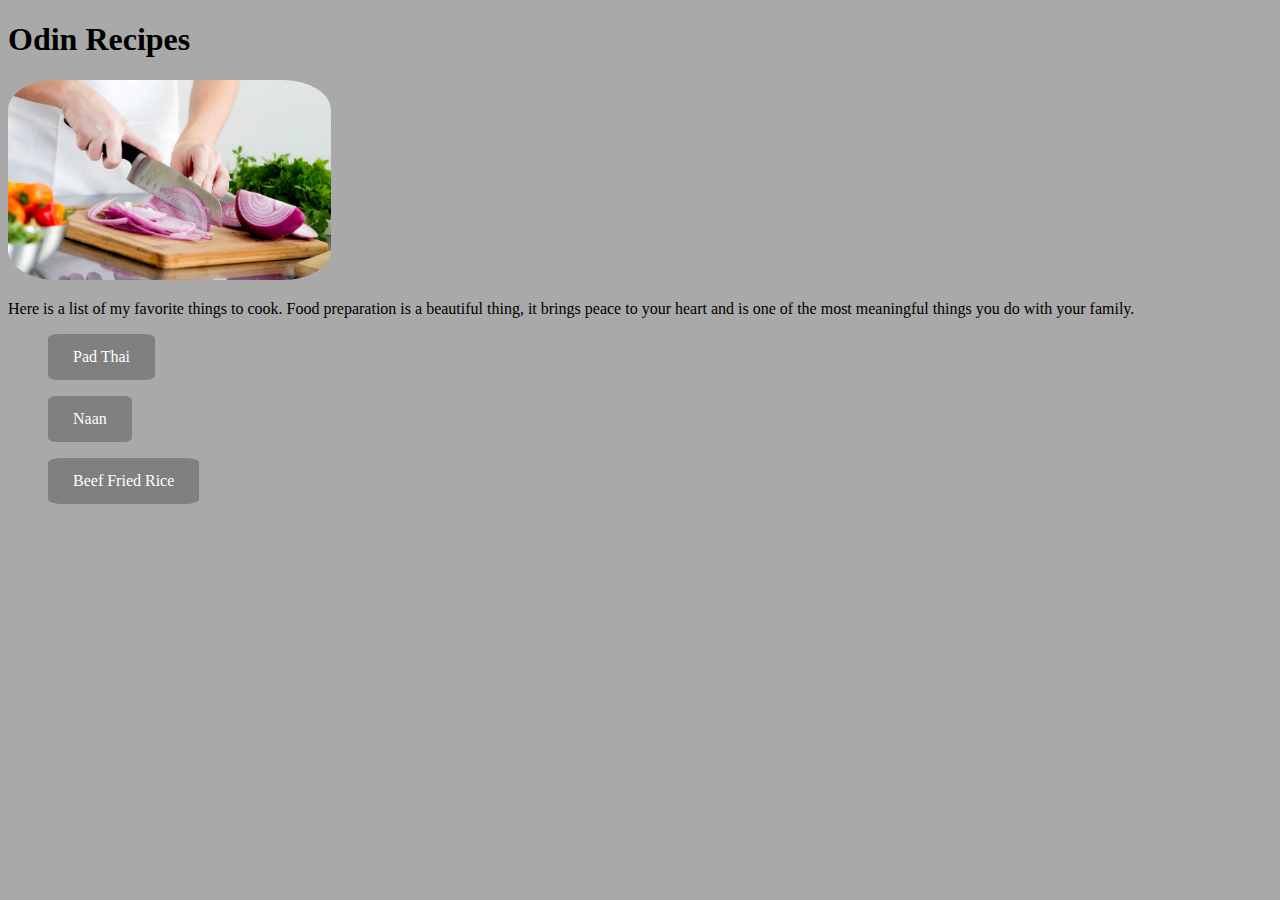
<file: index.html>
<!DOCTYPE html>
<html lang="en">
<head>
    <meta charset="UTF-8">
    <meta http-equiv="X-UA-Compatible" content="IE=edge">
    <meta name="viewport" content="width=device-width, initial-scale=1.0">
    <title>Odin Recipes</title>
    <link rel="stylesheet" href="styles.css">
</head>
<body>
    <h1>Odin Recipes</h1>
    <img src="images/knife-and-onion.jpg" alt="Knife and Onion">
    <p>Here is a list of my favorite things to cook. Food preparation is a beautiful thing, it brings peace to your heart and is one of the most meaningful things you do with your family.</p>
    <ul> <a href="pages/pad-thai.html">Pad Thai</a></ul>
    <ul> <a href="pages/naan.html">Naan</a></ul>
    <ul> <a href="pages/beef-fried-rice.html">Beef Fried Rice</a></button></ul>

</body>
</html>
</file>
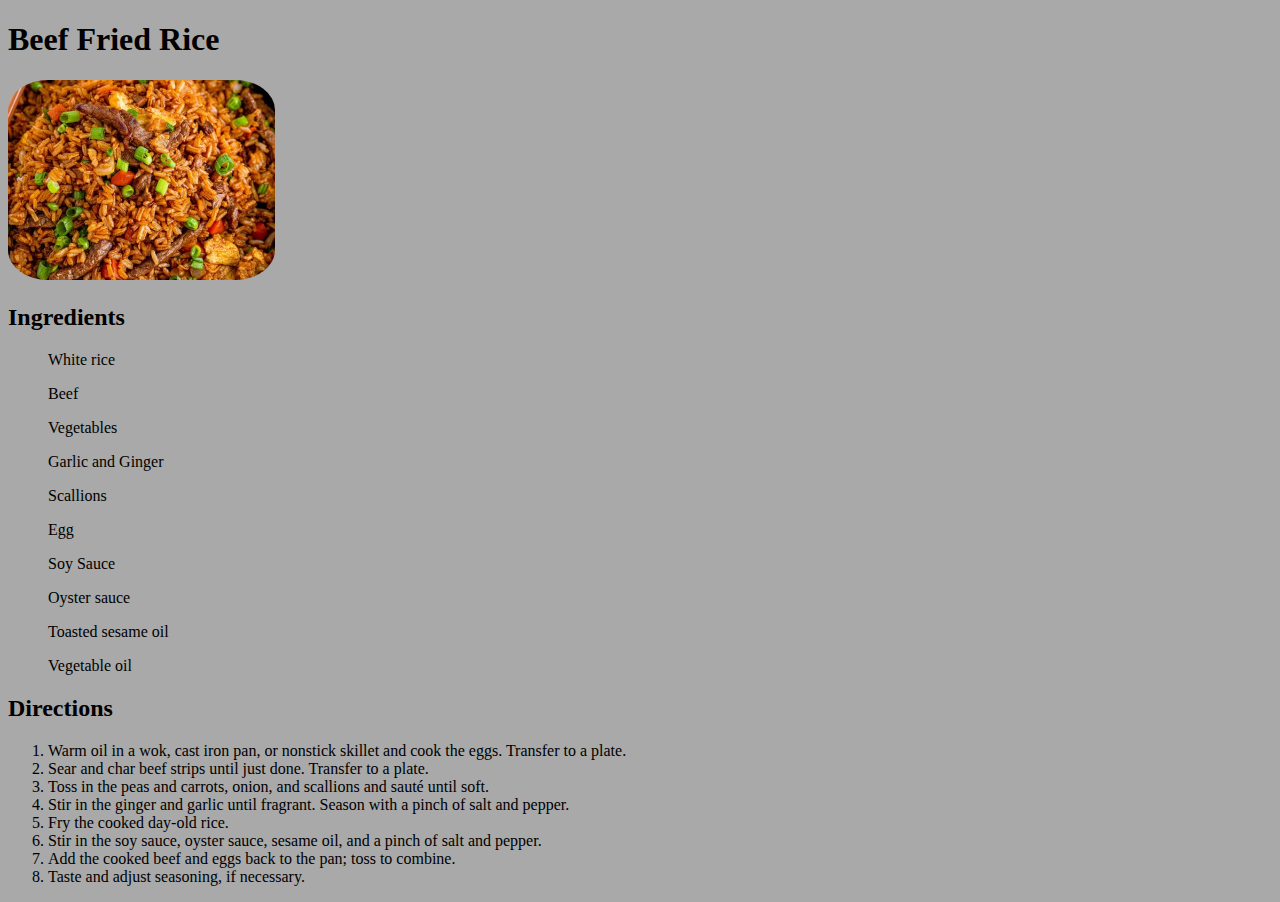
<file: pages/beef-fried-rice.html>
<!DOCTYPE html>
<html lang="en">
<head>
    <meta charset="UTF-8">
    <meta http-equiv="X-UA-Compatible" content="IE=edge">
    <meta name="viewport" content="width=device-width, initial-scale=1.0">
    <title>Beef Fried Rice</title>
    <link rel="stylesheet" href="../styles.css">
</head>
<body>
    <h1>Beef Fried Rice</h1>
    <img src="../images/beef-fried-rice.jpg" alt="Beef Fried Rice">
    <h2>Ingredients</h2>
        <ul>White rice</ul>
        <ul>Beef</ul>
        <ul>Vegetables</ul>
        <ul>Garlic and Ginger</ul>
        <ul>Scallions</ul>
        <ul>Egg</ul>
        <ul>Soy Sauce</ul>
        <ul>Oyster sauce</ul>
        <ul>Toasted sesame oil</ul>
        <ul>Vegetable oil</ul>

    <h2>Directions</h2>
        <ol>
            <li>Warm oil in a wok, cast iron pan, or nonstick skillet and cook the eggs. Transfer to a plate.</li>
            <li>Sear and char beef strips until just done. Transfer to a plate.</li>
            <li>Toss in the peas and carrots, onion, and scallions and sauté until soft.</li>
            <li>Stir in the ginger and garlic until fragrant. Season with a pinch of salt and pepper.</li>
            <li>Fry the cooked day-old rice.</li>
            <li>Stir in the soy sauce, oyster sauce, sesame oil, and a pinch of salt and pepper.</li>
            <li>Add the cooked beef and eggs back to the pan; toss to combine.</li>
            <li>Taste and adjust seasoning, if necessary.</li>
        </ol>
</body>
</html>
</file>
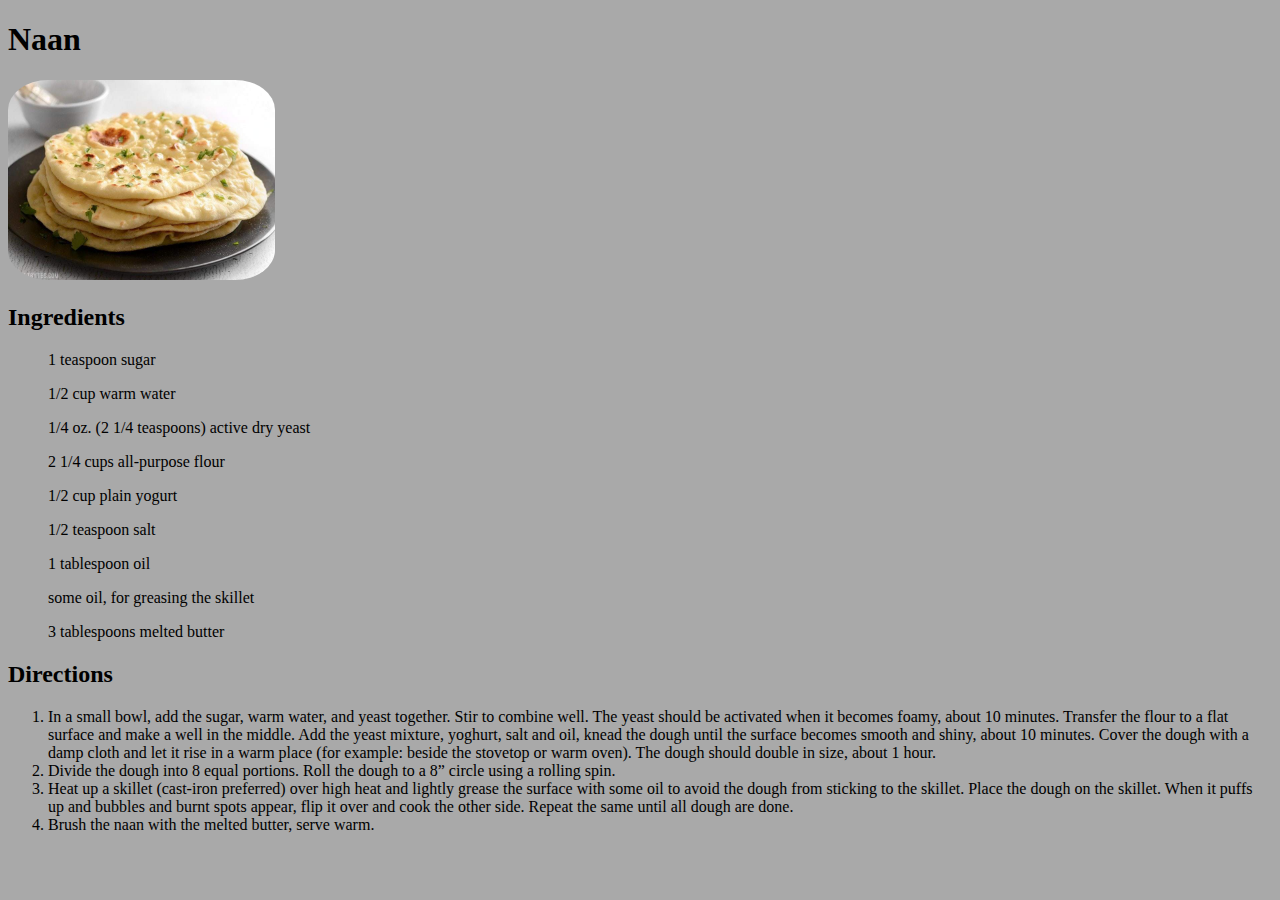
<file: pages/naan.html>
<!DOCTYPE html>
<html lang="en">
<head>
    <meta charset="UTF-8">
    <meta http-equiv="X-UA-Compatible" content="IE=edge">
    <meta name="viewport" content="width=device-width, initial-scale=1.0">
    <title>Naan</title>
    <link rel="stylesheet" href="../styles.css">
</head>
<body>
    <h1>Naan</h1>
    <img src="../images/naan.jpg" alt="Naan">
    <h2>Ingredients</h2>
        <ul>1 teaspoon sugar</ul>
        <ul>1/2 cup warm water</ul>
        <ul>1/4 oz. (2 1/4 teaspoons) active dry yeast</ul>
        <ul>2 1/4 cups all-purpose flour</ul>
        <ul>1/2 cup plain yogurt</ul>
        <ul>1/2 teaspoon salt</ul>
        <ul>1 tablespoon oil</ul>
        <ul>some oil, for greasing the skillet</ul>
        <ul>3 tablespoons melted butter</ul>

    <h2>Directions</h2>
        <ol>
            <li>In a small bowl, add the sugar, warm water, and yeast together. Stir to combine well. The yeast should be activated when it becomes foamy, about 10 minutes. Transfer the flour to a flat surface and make a well in the middle. Add the yeast mixture, yoghurt, salt and oil, knead the dough until the surface becomes smooth and shiny, about 10 minutes. Cover the dough with a damp cloth and let it rise in a warm place (for example: beside the stovetop or warm oven). The dough should double in size, about 1 hour.</li>
            <li>Divide the dough into 8 equal portions. Roll the dough to a 8” circle using a rolling spin.</li>
            <li>Heat up a skillet (cast-iron preferred) over high heat and lightly grease the surface with some oil to avoid the dough from sticking to the skillet. Place the dough on the skillet. When it puffs up and bubbles and burnt spots appear, flip it over and cook the other side. Repeat the same until all dough are done.</li>
            <li>Brush the naan with the melted butter, serve warm. </li>
        </ol>


</body>
</html>
</file>
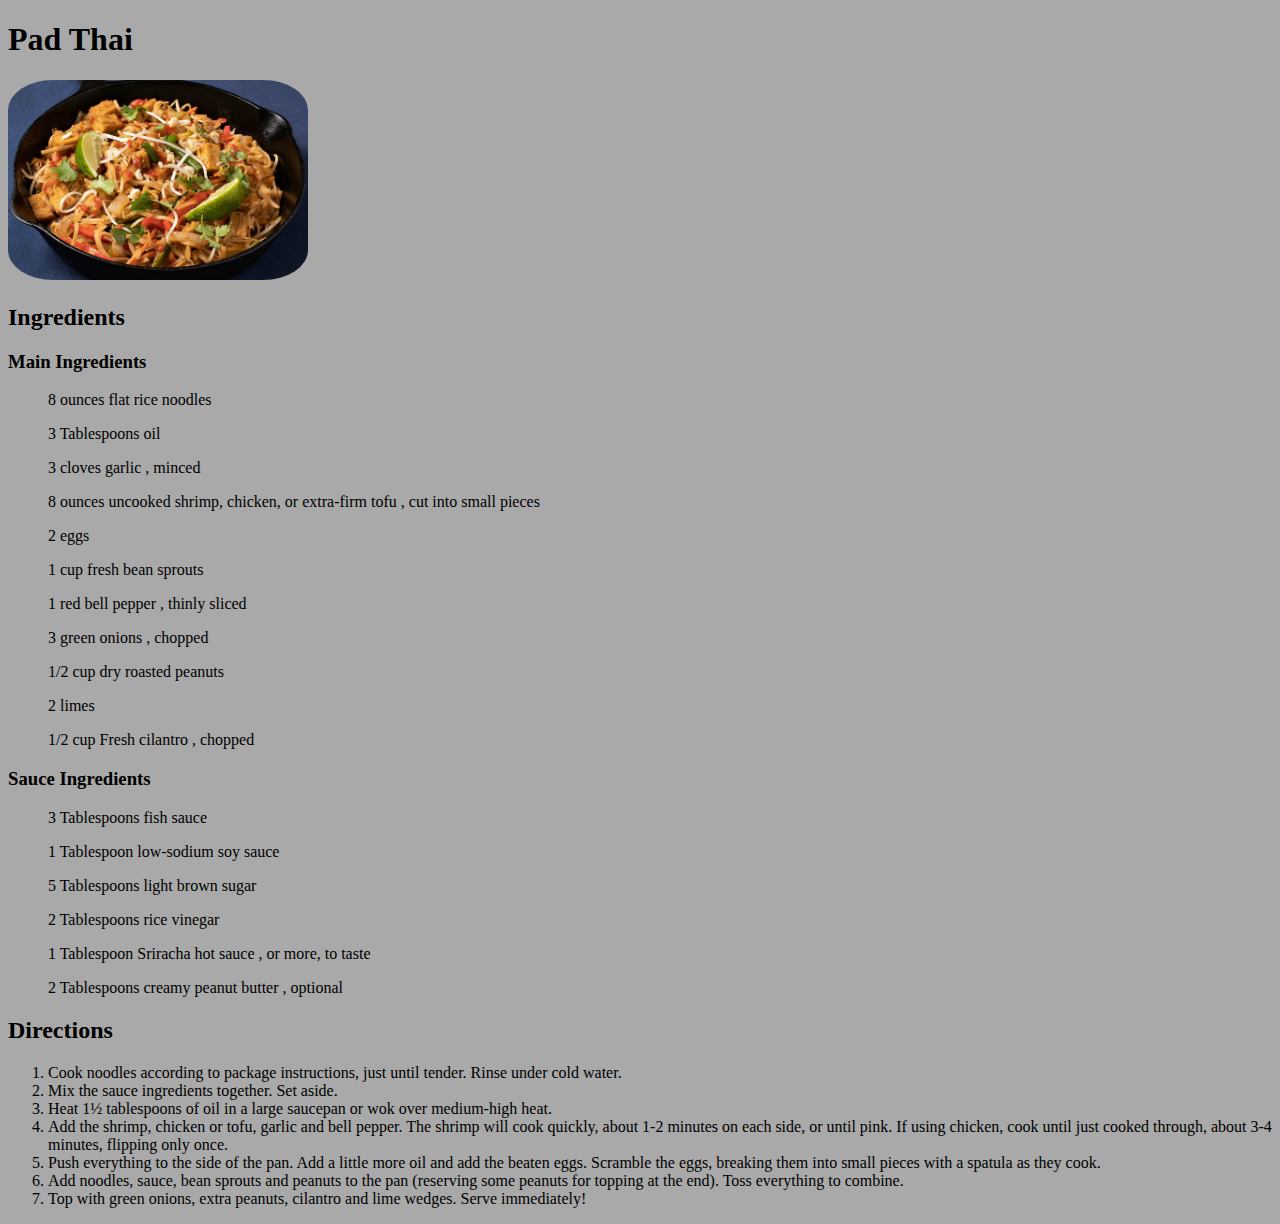
<file: pages/pad-thai.html>
<!DOCTYPE html>
<html lang="en">
<head>
    <meta charset="UTF-8">
    <meta http-equiv="X-UA-Compatible" content="IE=edge">
    <meta name="viewport" content="width=device-width, initial-scale=1.0">
    <title>Grayson's Pad Thai</title>
    <link rel="stylesheet" href="../styles.css">
</head>
<body>
    <h1> Pad Thai</h1>
    <img src="../images/pad-thai.jpg" alt="Pad Thai" >
    <h2>Ingredients</h2>
    <h3>Main Ingredients</h3>
        <ul>8 ounces flat rice noodles</ul>
        <ul>3 Tablespoons oil</ul>
        <ul>3 cloves garlic , minced</ul>
        <ul>8 ounces uncooked shrimp, chicken, or extra-firm tofu , cut into small pieces</ul>
        <ul>2 eggs</ul>
        <ul>1 cup fresh bean sprouts</ul>
        <ul>1 red bell pepper , thinly sliced</ul>
        <ul>3 green onions , chopped</ul>
        <ul>1/2 cup dry roasted peanuts</ul>
        <ul>2 limes</ul>
        <ul>1/2 cup Fresh cilantro , chopped</ul>
    <h3>Sauce Ingredients</h3>
        <ul>3 Tablespoons fish sauce</ul>
        <ul>1 Tablespoon low-sodium soy sauce</ul>
        <ul>5 Tablespoons light brown sugar</ul>
        <ul>2 Tablespoons rice vinegar</ul>
        <ul>1 Tablespoon Sriracha hot sauce , or more, to taste</ul>
        <ul>2 Tablespoons creamy peanut butter , optional</ul>
        

    <h2>Directions</h2>
        <ol>
        <li>Cook noodles according to package instructions, just until tender.  Rinse under cold water.</li>
        <li>Mix the sauce ingredients together. Set aside.</li>
        <li>Heat 1½ tablespoons of oil in a large saucepan or wok over medium-high heat.</li>
        <li>Add the shrimp, chicken or tofu, garlic and bell pepper. The shrimp will cook quickly, about 1-2 minutes on each side, or until pink. If using chicken, cook until just cooked through, about 3-4 minutes, flipping only once.</li>
        <li>Push everything to the side of the pan. Add a little more oil and add the beaten eggs. Scramble the eggs, breaking them into small pieces with a spatula as they cook.</li>
        <li>Add noodles, sauce, bean sprouts and peanuts to the pan (reserving some peanuts for topping at the end). Toss everything to combine.</li>
        <li>Top with green onions, extra peanuts, cilantro and lime wedges. Serve immediately!</li>
        </ol>
</body>
</html>
</file>
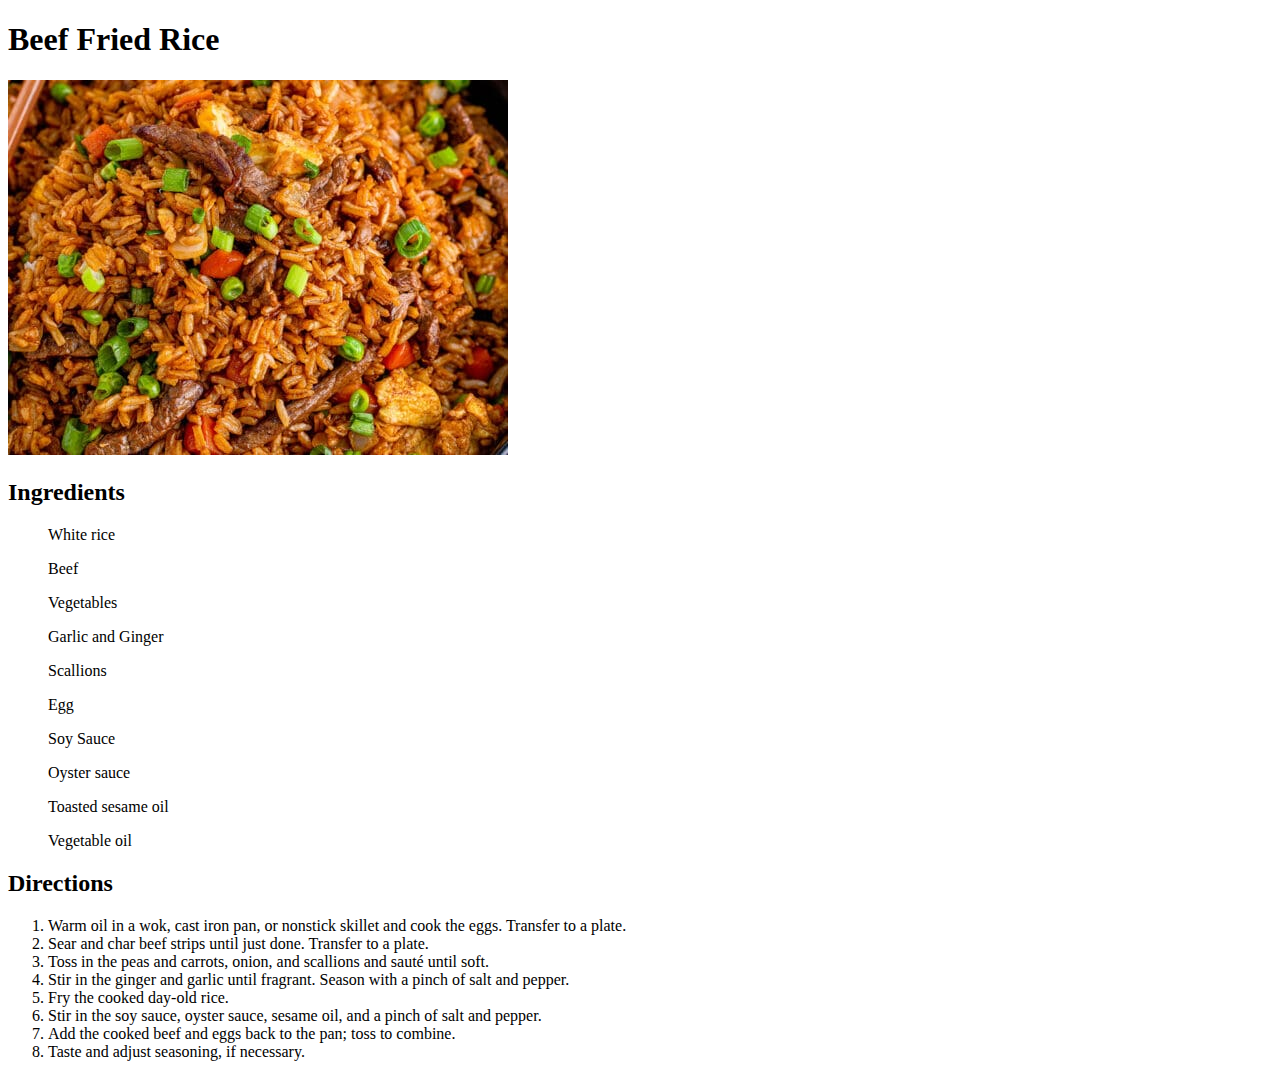
<file: recipes/beef-fried-rice.html>
<!DOCTYPE html>
<html lang="en">
<head>
    <meta charset="UTF-8">
    <meta http-equiv="X-UA-Compatible" content="IE=edge">
    <meta name="viewport" content="width=device-width, initial-scale=1.0">
    <title>Beef Fried Rice</title>
</head>
<body>
    <h1>Beef Fried Rice</h1>
    <img src="../images/beef-fried-rice.jpg" alt="Beef Fried Rice">
    <h2>Ingredients</h2>
        <ul>White rice</ul>
        <ul>Beef</ul>
        <ul>Vegetables</ul>
        <ul>Garlic and Ginger</ul>
        <ul>Scallions</ul>
        <ul>Egg</ul>
        <ul>Soy Sauce</ul>
        <ul>Oyster sauce</ul>
        <ul>Toasted sesame oil</ul>
        <ul>Vegetable oil</ul>

    <h2>Directions</h2>
        <ol>
            <li>Warm oil in a wok, cast iron pan, or nonstick skillet and cook the eggs. Transfer to a plate.</li>
            <li>Sear and char beef strips until just done. Transfer to a plate.</li>
            <li>Toss in the peas and carrots, onion, and scallions and sauté until soft.</li>
            <li>Stir in the ginger and garlic until fragrant. Season with a pinch of salt and pepper.</li>
            <li>Fry the cooked day-old rice.</li>
            <li>Stir in the soy sauce, oyster sauce, sesame oil, and a pinch of salt and pepper.</li>
            <li>Add the cooked beef and eggs back to the pan; toss to combine.</li>
            <li>Taste and adjust seasoning, if necessary.</li>
        </ol>
</body>
</html>
</file>
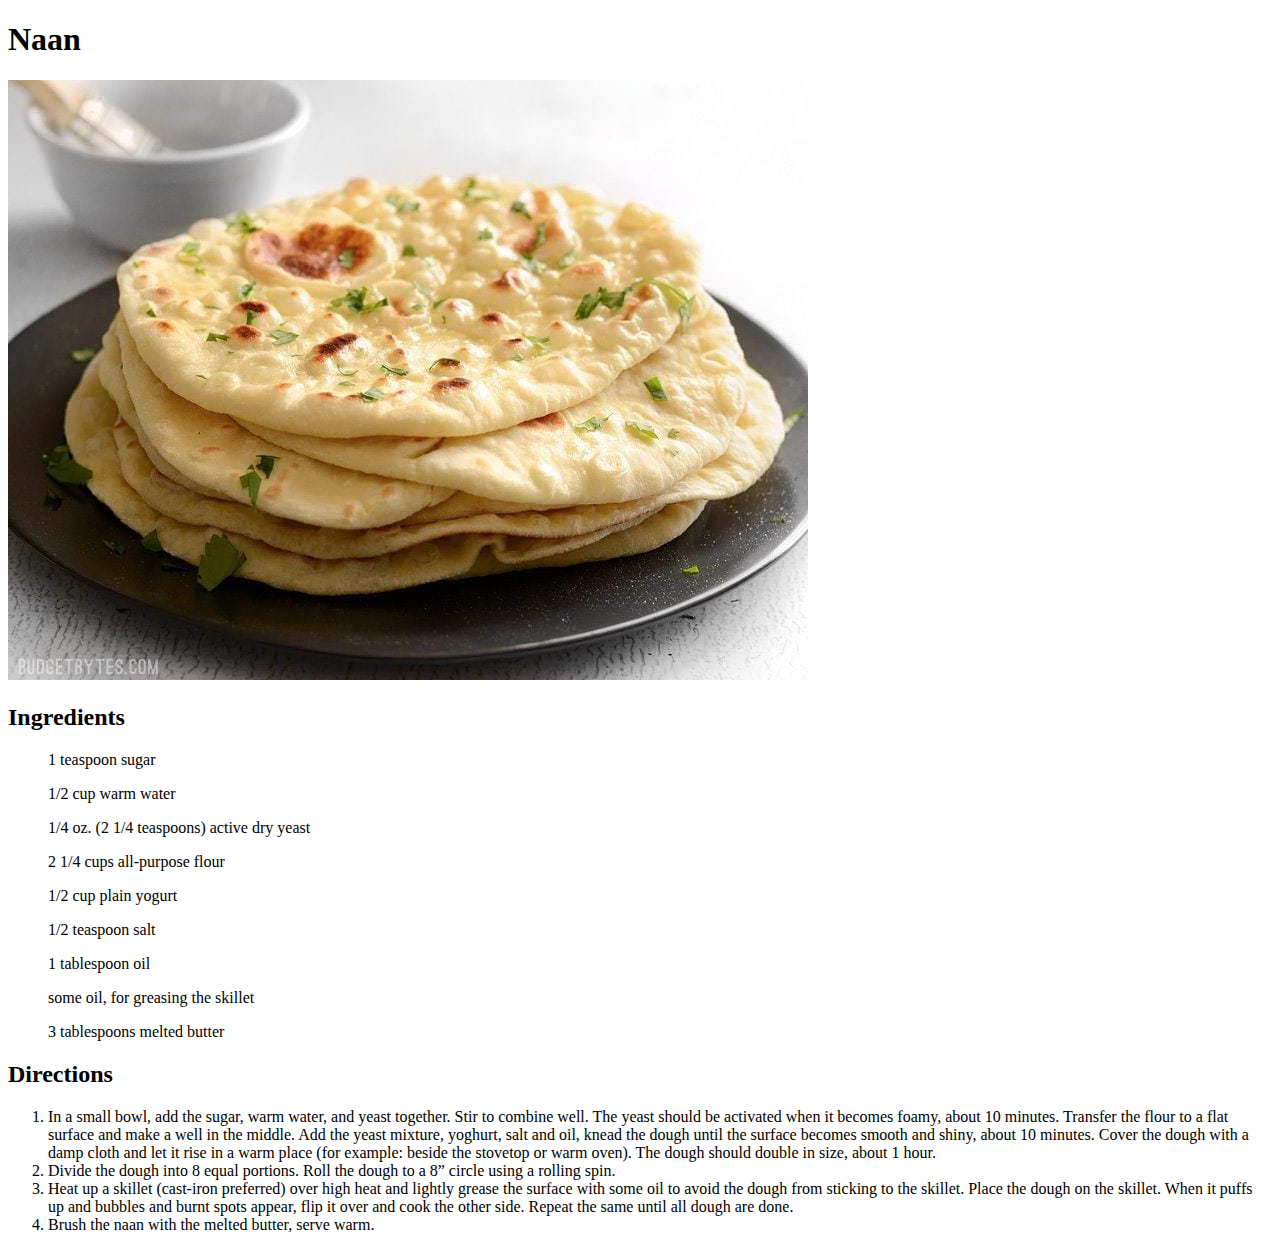
<file: recipes/naan.html>
<!DOCTYPE html>
<html lang="en">
<head>
    <meta charset="UTF-8">
    <meta http-equiv="X-UA-Compatible" content="IE=edge">
    <meta name="viewport" content="width=device-width, initial-scale=1.0">
    <title>Naan</title>
</head>
<body>
    <h1>Naan</h1>
    <img src="../images/naan.jpg" alt="Naan">
    <h2>Ingredients</h2>
        <ul>1 teaspoon sugar</ul>
        <ul>1/2 cup warm water</ul>
        <ul>1/4 oz. (2 1/4 teaspoons) active dry yeast</ul>
        <ul>2 1/4 cups all-purpose flour</ul>
        <ul>1/2 cup plain yogurt</ul>
        <ul>1/2 teaspoon salt</ul>
        <ul>1 tablespoon oil</ul>
        <ul>some oil, for greasing the skillet</ul>
        <ul>3 tablespoons melted butter</ul>

    <h2>Directions</h2>
        <ol>
            <li>In a small bowl, add the sugar, warm water, and yeast together. Stir to combine well. The yeast should be activated when it becomes foamy, about 10 minutes. Transfer the flour to a flat surface and make a well in the middle. Add the yeast mixture, yoghurt, salt and oil, knead the dough until the surface becomes smooth and shiny, about 10 minutes. Cover the dough with a damp cloth and let it rise in a warm place (for example: beside the stovetop or warm oven). The dough should double in size, about 1 hour.</li>
            <li>Divide the dough into 8 equal portions. Roll the dough to a 8” circle using a rolling spin.</li>
            <li>Heat up a skillet (cast-iron preferred) over high heat and lightly grease the surface with some oil to avoid the dough from sticking to the skillet. Place the dough on the skillet. When it puffs up and bubbles and burnt spots appear, flip it over and cook the other side. Repeat the same until all dough are done.</li>
            <li>Brush the naan with the melted butter, serve warm. </li>
        </ol>


</body>
</html>
</file>
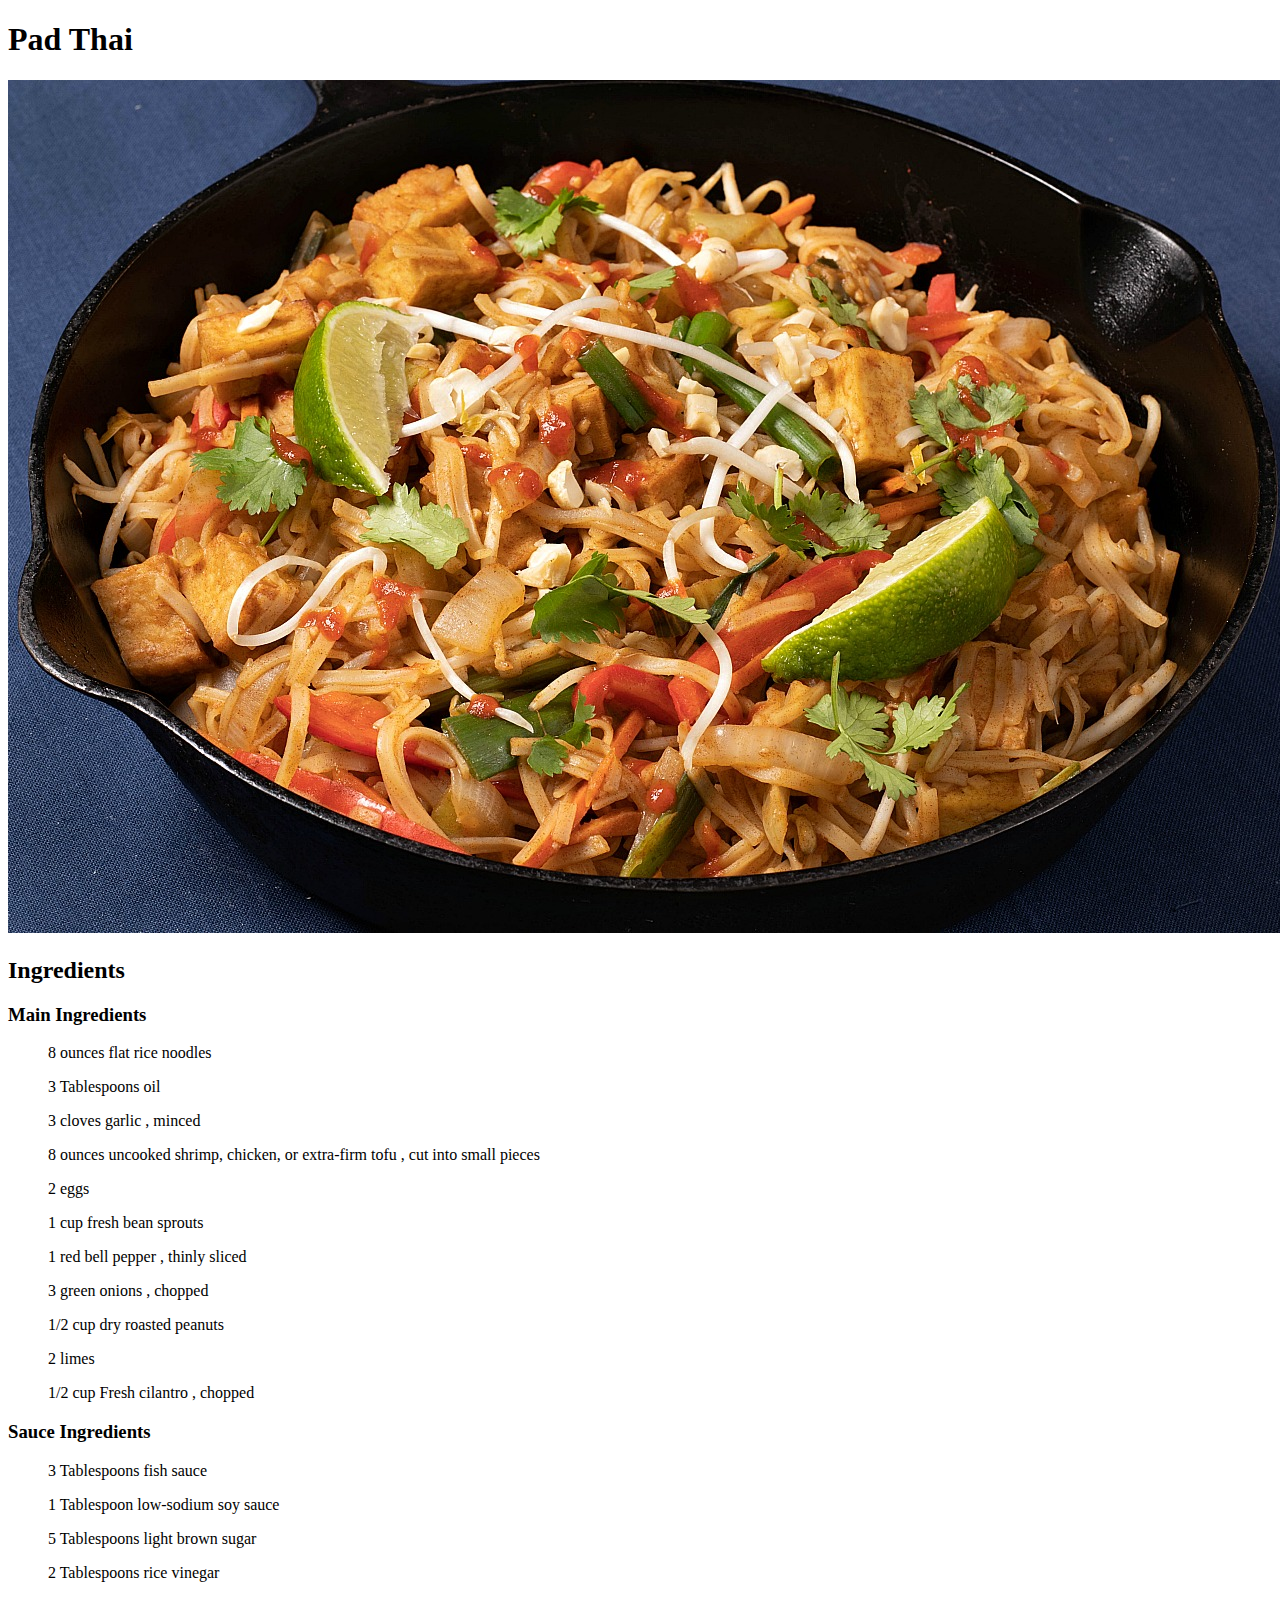
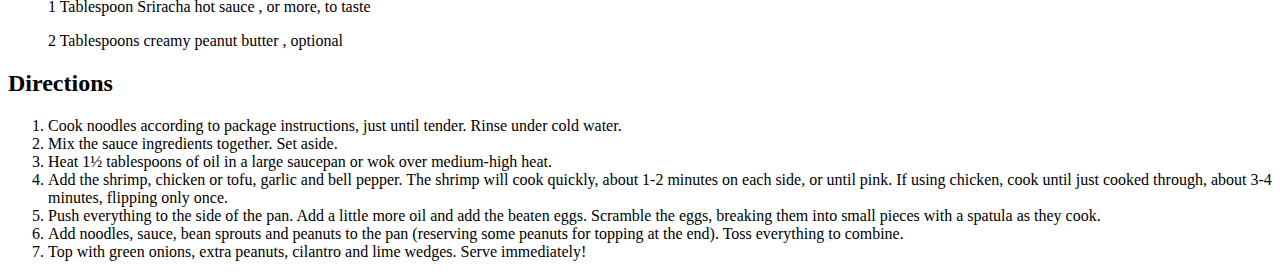
<file: recipes/pad-thai.html>
<!DOCTYPE html>
<html lang="en">
<head>
    <meta charset="UTF-8">
    <meta http-equiv="X-UA-Compatible" content="IE=edge">
    <meta name="viewport" content="width=device-width, initial-scale=1.0">
    <title>Grayson's Pad Thai</title>
</head>
<body>
    <h1> Pad Thai</h1>
    <img src="../images/pad-thai.jpg" alt="Pad Thai">
    <h2>Ingredients</h2>
    <h3>Main Ingredients</h3>
        <ul>8 ounces flat rice noodles</ul>
        <ul>3 Tablespoons oil</ul>
        <ul>3 cloves garlic , minced</ul>
        <ul>8 ounces uncooked shrimp, chicken, or extra-firm tofu , cut into small pieces</ul>
        <ul>2 eggs</ul>
        <ul>1 cup fresh bean sprouts</ul>
        <ul>1 red bell pepper , thinly sliced</ul>
        <ul>3 green onions , chopped</ul>
        <ul>1/2 cup dry roasted peanuts</ul>
        <ul>2 limes</ul>
        <ul>1/2 cup Fresh cilantro , chopped</ul>
    <h3>Sauce Ingredients</h3>
        <ul>3 Tablespoons fish sauce</ul>
        <ul>1 Tablespoon low-sodium soy sauce</ul>
        <ul>5 Tablespoons light brown sugar</ul>
        <ul>2 Tablespoons rice vinegar</ul>
        <ul>1 Tablespoon Sriracha hot sauce , or more, to taste</ul>
        <ul>2 Tablespoons creamy peanut butter , optional</ul>
        

    <h2>Directions</h2>
        <ol>
        <li>Cook noodles according to package instructions, just until tender.  Rinse under cold water.</li>
        <li>Mix the sauce ingredients together. Set aside.</li>
        <li>Heat 1½ tablespoons of oil in a large saucepan or wok over medium-high heat.</li>
        <li>Add the shrimp, chicken or tofu, garlic and bell pepper. The shrimp will cook quickly, about 1-2 minutes on each side, or until pink. If using chicken, cook until just cooked through, about 3-4 minutes, flipping only once.</li>
        <li>Push everything to the side of the pan. Add a little more oil and add the beaten eggs. Scramble the eggs, breaking them into small pieces with a spatula as they cook.</li>
        <li>Add noodles, sauce, bean sprouts and peanuts to the pan (reserving some peanuts for topping at the end). Toss everything to combine.</li>
        <li>Top with green onions, extra peanuts, cilantro and lime wedges. Serve immediately!</li>
        </ol>
</body>
</html>
</file>
<file: styles.css>
body {
    background-color: darkgray;
}

img {
    height: 200px;
    width: auto;
    border-radius: 15%;
}


a:link, a:visited{
    background-color: gray;
  color: white;
  padding: 14px 25px;
  text-align: center;
  text-decoration: none;
  display: inline-block;
  border-radius: 10%;
}

a:hover {
    color: hotpink;
}
</file>
